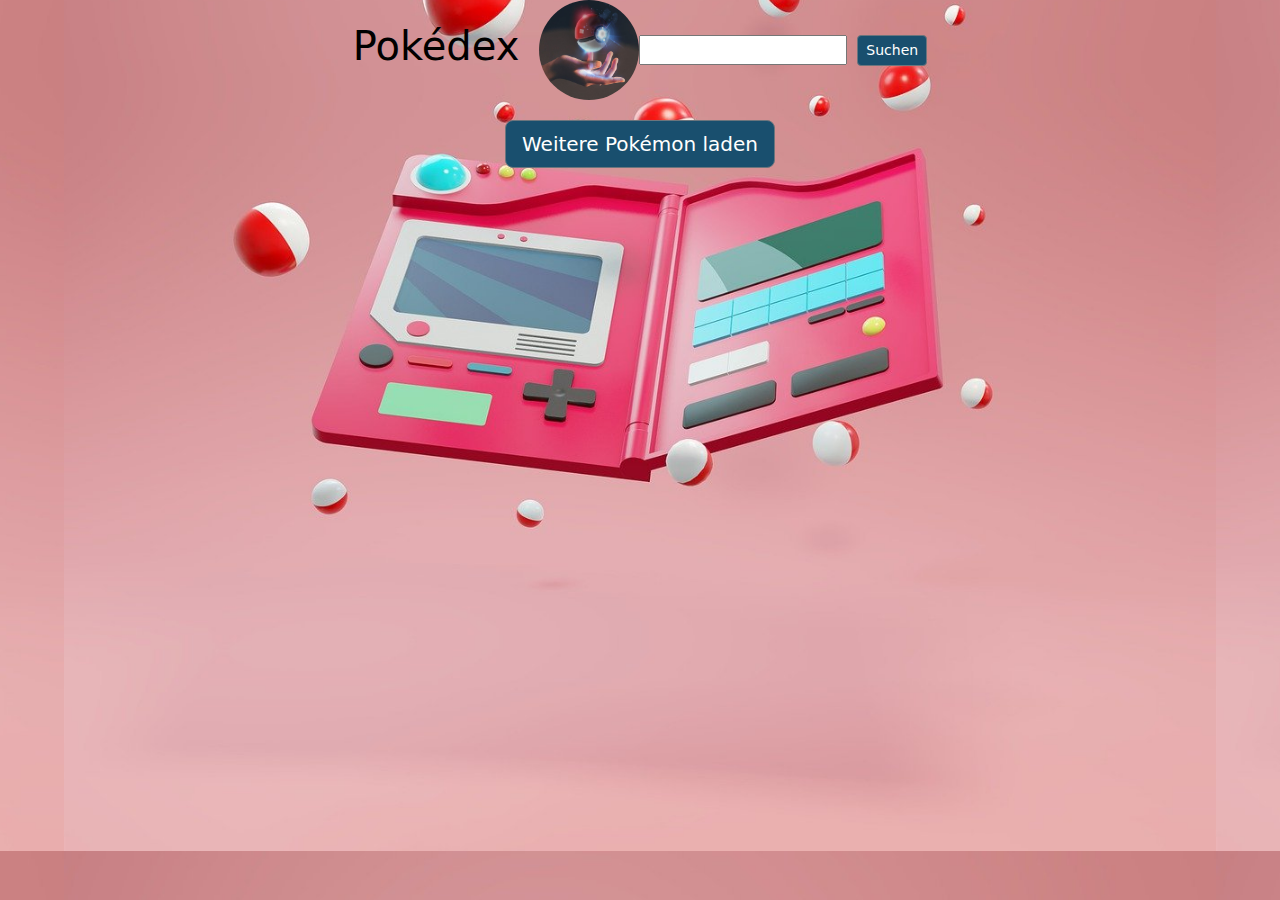
<file: index.html>
<!DOCTYPE html>
<html lang="en">
  <head>
    <meta charset="UTF-8" />
    <meta name="viewport" content="width=device-width, initial-scale=1.0" />
    <title>Pokédex</title>

    <link rel="shortcut icon" href="./img/pokemon.ico" type="image/x-icon" />
    <link rel="stylesheet" href="style.css" />
    <link rel="stylesheet" href="stylePopup.css" />
    <link rel="stylesheet" href="./bootstrap.min.css" />
    <link rel="stylesheet" href="fonts.css" />
    <link rel="stylesheet" href="bg-colors.css" />
  </head>

  <body>
    <div id="overlay"></div>
    <div class="mainContainer">
      <div class="header">
        <div class="headerLeft">
          <h1 class="headline">Pokédex</h1>
          <a href="./index.html"
            ><img src="./img/pokeball.jpg" alt="Pokeball" class="headerImg"
          /></a>
        </div>

        <div class="headerRight">
          <input id="input" class="inputfield" type="text" />
          <button
            onclick="searchPokemon()"
            type="button"
            class="btn btn-secondary btn-sm searchButton"
          >
            Suchen
          </button>
        </div>
      </div>

      <div id="pokedex">
        <div id="popup"></div>

        <div id="card"></div>

        <div class="buttonStyle">
          <button
            type="button"
            id="loadMoreButton"
            class="btn btn-secondary btn-lg"
          >
            Weitere Pokémon laden
          </button>
        </div>
      </div>
    </div>

    <script src="script.js"></script>
    <script src="headerScript.js"></script>
  </body>
</html>
</file>
<file: style.css>
/*Scrollbalken*/

body::-webkit-scrollbar {
  width: 12px;
}

body::-webkit-scrollbar-track {
  background: rgba(250, 250, 138, 0.3);
}

body::-webkit-scrollbar-thumb {
  background-color: rgb(227, 168, 172);
  border-radius: 20px;
  border: 3px solid rgb(217, 165, 132);
}

/*Hauptcontainer*/
.mainContainer {
  max-width: 1920px;
}

/*Header*/

.header {
  display: flex;
  justify-content: space-between;
  align-items: center;
  margin-left: 20px;
  margin-right: 20px;
}

.headerLeft {
  display: flex;
  align-items: center;
}

.headline {
  color: black;
}

.headerImg {
  width: 100px;
  height: 100px;
  border-radius: 50%;
  overflow: hidden;
  margin-left: 20px;
}

.headerRight {
  display: flex;
  align-items: center;
}

.inputfield {
  margin-right: 10px;
}

.btn-secondary {
  background-color: #194f6e !important;
}

/*Body*/

body {
  margin: 0;
  background-image: url("./img/pokedex.jpg");
  background-size: 90%;
  background-repeat: repeat;
  background-position: center;
  font-family: "Noto Sans";
  overflow-x: hidden;
  display: flex;
  justify-content: center;
}

.searchButton {
  cursor: pointer;
}

#pokedex {
  min-height: 50vh;
  color: black;
  display: flex;
  flex-direction: column;
}

.pokedex-number-container {
  display: flex;
  align-items: center;
  padding-bottom: 0;
}

#pokedexNumberSymbol {
  margin-right: 5px;
}

.card {
  margin: 20px;
  transition: transform 0.2s ease-in-out;
  height: 380px !important;
}

#card {
  display: flex;
  flex-wrap: wrap;
  justify-content: space-between;
}

.imageContainer {
  display: flex;
  justify-content: center;
}

.img-fluid {
  max-width: 50% !important;
}

.number {
  margin-bottom: 10px;
}

.card:hover {
  transform: scale(1.05);
  cursor: pointer;
}

.cardDescription {
  margin-left: 15px;
}

.buttonStyle {
  display: flex;
  justify-content: center;
  margin-top: 20px;
  margin-bottom: 20px;
}

#loadMoreButton {
  cursor: pointer;
}

@media (max-width: 1045px){
  #card{
    justify-content: center;
  }
}

@media (max-width: 600px) {
  .header {
    display: flex;
    flex-direction: column;
    align-items: center;
    margin: 20px;
  }

  .headerRight {
    margin-top: 15px;
  }
}
</file>
<file: stylePopup.css>
#overlay {
  position: fixed;
  top: 0;
  left: 0;
  width: 100%;
  height: 100%;
  background-color: rgba(0, 0, 0, 0.5);
  z-index: 999;
  display: none;
}

.popup {
  position: fixed;
  top: 50%;
  left: 50%;
  transform: translate(-50%, -50%);
  background-color: white;
  padding: 20px;
  border: 2px solid black;
  box-shadow: 0px 0px 10px 0px rgba(0, 0, 0, 0.5);
  z-index: 1000;
}

.popupOpen {
  overflow: hidden;
}

.popup-content {
  text-align: center;
}

.close {
  position: absolute;
  top: 5px;
  right: 10px;
  cursor: pointer;
}

/*Pfeile*/

.navigation {
  position: absolute;
  top: 50%;
  transform: translateY(-50%);
  width: 100%;
  text-align: center;
}

.arrow {
  font-size: 40px;
  cursor: pointer;
  vertical-align: middle;
  margin: 0 10px;
}

.arrow.left {
  position: absolute;
  left: 10px;
}

.arrow.right {
  position: absolute;
  right: 50px;
}

@media (max-width: 1050px) {
  .popup {
    max-height: 90%;
    max-width: 85%;
  }

  .popupImage {
    max-height: 220px;
  }
}

@media (max-width: 650px) {
  .arrow.right {
    right: 30px;
  }
  .arrow.left {
    left: -10px;
  }
}

@media (max-width: 816px) and (max-height: 400px) {
  .popupImage {
    max-height: 100px;
  }

  .popupHeadline {
    font-size: 18px;
  }

  .popupText {
    font-size: 14px;
  }
}
</file>
<file: fonts.css>
/* noto-sans-100italic - latin */
@font-face {
    font-display: swap; /* Check https://developer.mozilla.org/en-US/docs/Web/CSS/@font-face/font-display for other options. */
    font-family: 'Noto Sans';
    font-style: italic;
    font-weight: 100;
    src: url('./fonts/noto-sans-v36-latin-100italic.woff2') format('woff2'); /* Chrome 36+, Opera 23+, Firefox 39+, Safari 12+, iOS 10+ */
  }
  /* noto-sans-200 - latin */
  @font-face {
    font-display: swap; /* Check https://developer.mozilla.org/en-US/docs/Web/CSS/@font-face/font-display for other options. */
    font-family: 'Noto Sans';
    font-style: normal;
    font-weight: 200;
    src: url('./fonts/noto-sans-v36-latin-200.woff2') format('woff2'); /* Chrome 36+, Opera 23+, Firefox 39+, Safari 12+, iOS 10+ */
  }
  /* noto-sans-200italic - latin */
  @font-face {
    font-display: swap; /* Check https://developer.mozilla.org/en-US/docs/Web/CSS/@font-face/font-display for other options. */
    font-family: 'Noto Sans';
    font-style: italic;
    font-weight: 200;
    src: url('./fonts/noto-sans-v36-latin-200italic.woff2') format('woff2'); /* Chrome 36+, Opera 23+, Firefox 39+, Safari 12+, iOS 10+ */
  }
  /* noto-sans-300 - latin */
  @font-face {
    font-display: swap; /* Check https://developer.mozilla.org/en-US/docs/Web/CSS/@font-face/font-display for other options. */
    font-family: 'Noto Sans';
    font-style: normal;
    font-weight: 300;
    src: url('./fonts/noto-sans-v36-latin-300.woff2') format('woff2'); /* Chrome 36+, Opera 23+, Firefox 39+, Safari 12+, iOS 10+ */
  }
  /* noto-sans-300italic - latin */
  @font-face {
    font-display: swap; /* Check https://developer.mozilla.org/en-US/docs/Web/CSS/@font-face/font-display for other options. */
    font-family: 'Noto Sans';
    font-style: italic;
    font-weight: 300;
    src: url('./fonts/noto-sans-v36-latin-300italic.woff2') format('woff2'); /* Chrome 36+, Opera 23+, Firefox 39+, Safari 12+, iOS 10+ */
  }
  /* noto-sans-regular - latin */
  @font-face {
    font-display: swap; /* Check https://developer.mozilla.org/en-US/docs/Web/CSS/@font-face/font-display for other options. */
    font-family: 'Noto Sans';
    font-style: normal;
    font-weight: 400;
    src: url('./fonts/noto-sans-v36-latin-regular.woff2') format('woff2'); /* Chrome 36+, Opera 23+, Firefox 39+, Safari 12+, iOS 10+ */
  }
  /* noto-sans-italic - latin */
  @font-face {
    font-display: swap; /* Check https://developer.mozilla.org/en-US/docs/Web/CSS/@font-face/font-display for other options. */
    font-family: 'Noto Sans';
    font-style: italic;
    font-weight: 400;
    src: url('./fonts/noto-sans-v36-latin-italic.woff2') format('woff2'); /* Chrome 36+, Opera 23+, Firefox 39+, Safari 12+, iOS 10+ */
  }
  /* noto-sans-500 - latin */
  @font-face {
    font-display: swap; /* Check https://developer.mozilla.org/en-US/docs/Web/CSS/@font-face/font-display for other options. */
    font-family: 'Noto Sans';
    font-style: normal;
    font-weight: 500;
    src: url('./fonts/noto-sans-v36-latin-500.woff2') format('woff2'); /* Chrome 36+, Opera 23+, Firefox 39+, Safari 12+, iOS 10+ */
  }
  /* noto-sans-500italic - latin */
  @font-face {
    font-display: swap; /* Check https://developer.mozilla.org/en-US/docs/Web/CSS/@font-face/font-display for other options. */
    font-family: 'Noto Sans';
    font-style: italic;
    font-weight: 500;
    src: url('./fonts/noto-sans-v36-latin-500italic.woff2') format('woff2'); /* Chrome 36+, Opera 23+, Firefox 39+, Safari 12+, iOS 10+ */
  }
  /* noto-sans-600 - latin */
  @font-face {
    font-display: swap; /* Check https://developer.mozilla.org/en-US/docs/Web/CSS/@font-face/font-display for other options. */
    font-family: 'Noto Sans';
    font-style: normal;
    font-weight: 600;
    src: url('./fonts/noto-sans-v36-latin-600.woff2') format('woff2'); /* Chrome 36+, Opera 23+, Firefox 39+, Safari 12+, iOS 10+ */
  }
  /* noto-sans-600italic - latin */
  @font-face {
    font-display: swap; /* Check https://developer.mozilla.org/en-US/docs/Web/CSS/@font-face/font-display for other options. */
    font-family: 'Noto Sans';
    font-style: italic;
    font-weight: 600;
    src: url('./fonts/noto-sans-v36-latin-600italic.woff2') format('woff2'); /* Chrome 36+, Opera 23+, Firefox 39+, Safari 12+, iOS 10+ */
  }
  /* noto-sans-700 - latin */
  @font-face {
    font-display: swap; /* Check https://developer.mozilla.org/en-US/docs/Web/CSS/@font-face/font-display for other options. */
    font-family: 'Noto Sans';
    font-style: normal;
    font-weight: 700;
    src: url('./fonts/noto-sans-v36-latin-700.woff2') format('woff2'); /* Chrome 36+, Opera 23+, Firefox 39+, Safari 12+, iOS 10+ */
  }
  /* noto-sans-700italic - latin */
  @font-face {
    font-display: swap; /* Check https://developer.mozilla.org/en-US/docs/Web/CSS/@font-face/font-display for other options. */
    font-family: 'Noto Sans';
    font-style: italic;
    font-weight: 700;
    src: url('./fonts/noto-sans-v36-latin-700italic.woff2') format('woff2'); /* Chrome 36+, Opera 23+, Firefox 39+, Safari 12+, iOS 10+ */
  }
  /* noto-sans-800 - latin */
  @font-face {
    font-display: swap; /* Check https://developer.mozilla.org/en-US/docs/Web/CSS/@font-face/font-display for other options. */
    font-family: 'Noto Sans';
    font-style: normal;
    font-weight: 800;
    src: url('./fonts/noto-sans-v36-latin-800.woff2') format('woff2'); /* Chrome 36+, Opera 23+, Firefox 39+, Safari 12+, iOS 10+ */
  }
  /* noto-sans-800italic - latin */
  @font-face {
    font-display: swap; /* Check https://developer.mozilla.org/en-US/docs/Web/CSS/@font-face/font-display for other options. */
    font-family: 'Noto Sans';
    font-style: italic;
    font-weight: 800;
    src: url('./fonts/noto-sans-v36-latin-800italic.woff2') format('woff2'); /* Chrome 36+, Opera 23+, Firefox 39+, Safari 12+, iOS 10+ */
  }
  /* noto-sans-900 - latin */
  @font-face {
    font-display: swap; /* Check https://developer.mozilla.org/en-US/docs/Web/CSS/@font-face/font-display for other options. */
    font-family: 'Noto Sans';
    font-style: normal;
    font-weight: 900;
    src: url('./fonts/noto-sans-v36-latin-900.woff2') format('woff2'); /* Chrome 36+, Opera 23+, Firefox 39+, Safari 12+, iOS 10+ */
  }
  /* noto-sans-900italic - latin */
  @font-face {
    font-display: swap; /* Check https://developer.mozilla.org/en-US/docs/Web/CSS/@font-face/font-display for other options. */
    font-family: 'Noto Sans';
    font-style: italic;
    font-weight: 900;
    src: url('./fonts/noto-sans-v36-latin-900italic.woff2') format('woff2'); /* Chrome 36+, Opera 23+, Firefox 39+, Safari 12+, iOS 10+ */
  }
</file>
<file: bg-colors.css>
.normal {
    background-color: #A8A77A;
}

.grass {
    background-color: #7AC74C;
}

.fire {
    background-color: #EE8130;
}

.water {
    background-color: #6390F0;
}

.fairy {
    background-color: #D685AD;
}

.psychic {
    background-color: #F95587;
}

.bug {
    background-color: #A6B91A;
}

.dark {
    background-color: #705746;
}

.dragon {
    background-color: #6F35FC;
}

.electric {
    background-color: #F7D02C;
}

.fighting {
    background-color: #C22E28;
}

.ghost {
    background-color: #735797;
}

.poison {
    background-color: #A33EA1;
}

.steel {
    background-color: #B7B7CE;
}

.flying {
    background-color: #A98FF3;
}

.rock {
    background-color: #B6A136;
}

.ice {
    background-color: #96D9D6;
}

.ground {
    background-color: #E2BF65;
}
</file>
